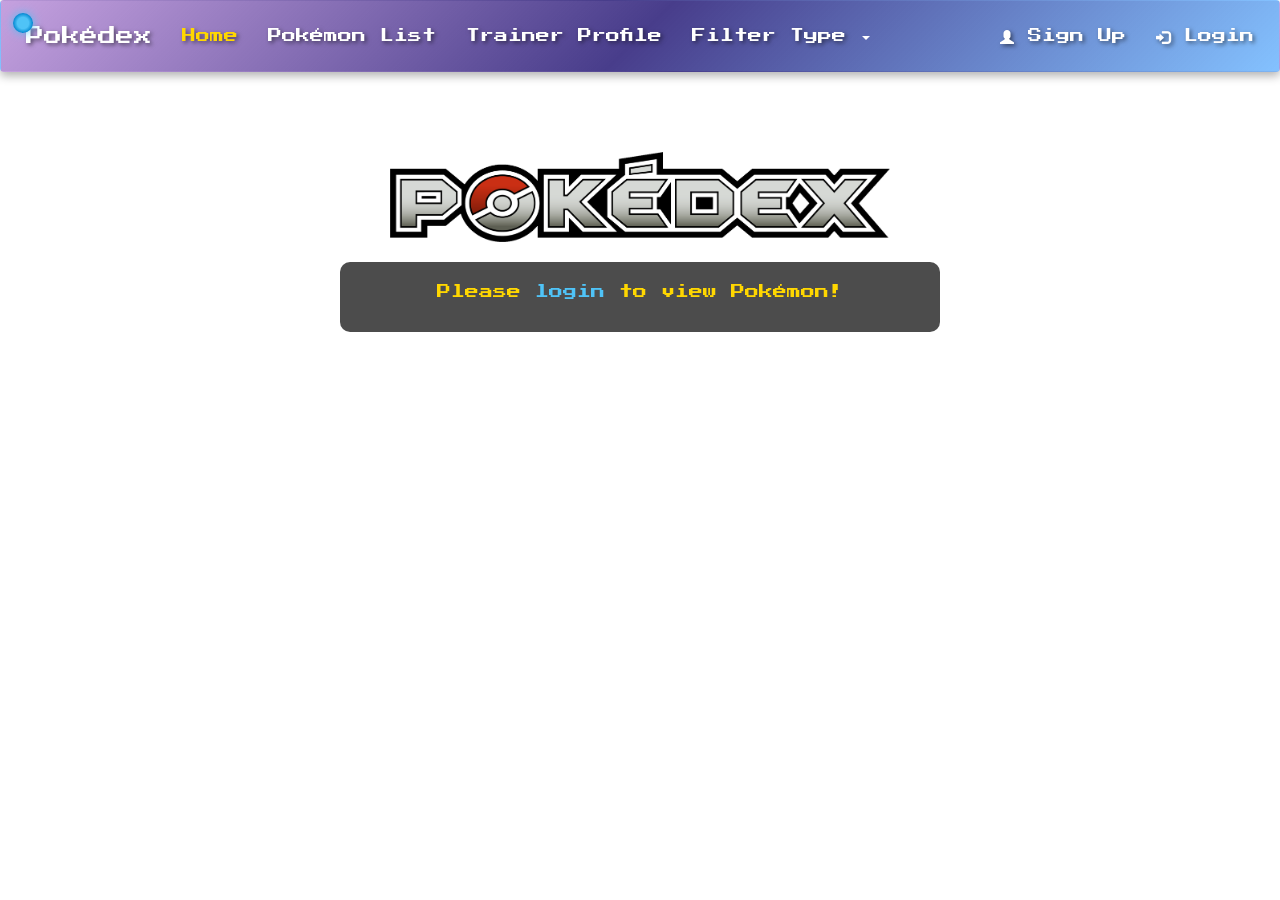
<file: index.html>
<!DOCTYPE html>
<html lang="en">
<head>
    <meta charset="UTF-8">
    <meta name="viewport" content="width=device-width, initial-scale=1.0">
    <title>Pokédex</title>
    <link rel="stylesheet" href="some.css">
    <link rel="stylesheet" href="https://maxcdn.bootstrapcdn.com/bootstrap/3.4.1/css/bootstrap.min.css">
    <script src="https://ajax.googleapis.com/ajax/libs/jquery/3.7.1/jquery.min.js"></script>
    <script src="https://maxcdn.bootstrapcdn.com/bootstrap/3.4.1/js/bootstrap.min.js"></script>
</head>
<body>
    <nav class="navbar">
        <div class="container-fluid">
            <div class="navbar-header">
                <a class="navbar-brand" href="#">Pokédex</a>
            </div>
            <ul class="nav navbar-nav">
                <li class="active"><a href="#" data-require-login="false">Home</a></li>
                <li><a href="#" data-require-login="true">Pokémon List</a></li>
                <li><a href="#" data-require-login="true">Trainer Profile</a></li>
                <li class="dropdown">
                    <a href="#" class="dropdown-toggle" data-toggle="dropdown" data-require-login="true">Filter Type <b class="caret"></b></a>
                    <ul class="dropdown-menu">
                        <li><a href="#" onclick="filterType('all')">All</a></li>
                        <li><a href="#" onclick="filterType('grass')">Grass</a></li>
                        <li><a href="#" onclick="filterType('fire')">Fire</a></li>
                        <li><a href="#" onclick="filterType('water')">Water</a></li>
                        <li><a href="#" onclick="filterType('electric')">Electric</a></li>
                        <li><a href="#" onclick="filterType('psychic')">Psychic</a></li>
                        <li><a href="#" onclick="filterType('dragon')">Dragon</a></li>
                    </ul>
                </li>
            </ul>
            <ul class="nav navbar-nav navbar-right" id="auth-nav">
                <li><a href="#" id="signUpBtn"><span class="glyphicon glyphicon-user"></span> Sign Up</a></li>
                <li><a href="#" id="loginBtn"><span class="glyphicon glyphicon-log-in"></span> Login</a></li>
            </ul>
        </div>
    </nav>

    <style>
        @import url('https://fonts.googleapis.com/css2?family=Press+Start+2P&display=swap');
    </style>

    <div class="content">
        <img src="logo.png" alt="pokedex" class="pokedex-logo">
        <div id="list"></div>
        <div id="not-logged-in" class="not-logged-in">
            <p>Please <a href="#" id="loginPrompt">login</a> to view Pokémon!</p>
        </div>
        <div class="load-more">
            <button id="loadMoreBtn">Load More Pokémon</button>
        </div>
    </div>

    <div id="signUpModal" class="modal">
        <div class="modal-content">
            <span class="close">×</span>
            <h2>Sign Up</h2>
            <form id="signUpForm">
                <input type="text" id="signUpUsername" placeholder="Username" required>
                <input type="password" id="signUpPassword" placeholder="Password" required>
                <button type="submit">Sign Up</button>
            </form>
        </div>
    </div>

    <div id="loginModal" class="modal">
        <div class="modal-content">
            <span class="close">×</span>
            <h2>Login</h2>
            <form id="loginForm">
                <input type="text" id="loginUsername" placeholder="Username" required>
                <input type="password" id="loginPassword" placeholder="Password" required>
                <button type="submit">Login</button>
            </form>
        </div>
    </div>

    <video autoplay loop muted playsinline id="bg-video">
        <source src="FpLlm58JY2xnANt_Pokemon Room_6_170756.mp4" type="video/mp4">
    </video>

    <script src="home.js"></script>
</body>
</html>
</file>
<file: some.css>
* {
    margin: 0;
    padding: 0;
    box-sizing: border-box;
}

body {
    background: transparent;
    color: #fff;
    overflow-x: hidden;
}

#bg-video {
    position: fixed;
    top: 0;
    left: 0;
    width: 100vw;
    height: 100vh;
    object-fit: cover;
    z-index: -1;
    filter: blur(5.5px);
}

.navbar {
    position: fixed;
    top: 0;
    left: 0;
    width: 100%;
    margin: 0;
    padding: 10px;
    background: linear-gradient(135deg, #6a0dad63, #483D8B, #1e8fff8c);
    border-bottom: 3px solid #d32f2f;
    box-shadow: 0 4px 10px rgba(0, 0, 0, 0.3);
    z-index: 1000;
}

.navbar::before {
    content: '';
    position: absolute;
    top: 12px;
    left: 12px;
    width: 20px;
    height: 20px;
    background: radial-gradient(circle, #4fc3f7 40%, #0288d1 70%);
    border-radius: 50%;
    box-shadow: 0 0 10px #4fc3f7;
}

.navbar-brand, .nav a {
    font-family: 'Press Start 2P', cursive;
    color: #fff !important;
    text-shadow: 2px 2px 4px rgba(0, 0, 0, 0.5);
}

.navbar .active a {
    color: #ffd700 !important;
}

.nav a:hover {
    color: #ffd700 !important;
}

.dropdown-menu {
    background: #483D8B;
    border: 2px solid #d32f2f;
    border-radius: 5px;
}

.dropdown-menu a {
    color: #fff !important;
    font-family: 'Press Start 2P', cursive;
    font-size: 0.9em;
    padding: 10px !important;
}

.dropdown-menu a:hover {
    background: #0288d1 !important;
    color: #ffd700 !important;
}

.content {
    margin-top: 80px;
    margin-bottom: 60px; 
}

.pokedex-logo {
    display: block;
    margin: 20px auto;
    max-width: 500px;
    height: auto;
}

.not-logged-in {
    text-align: center;
    padding: 20px;
    background: rgba(0, 0, 0, 0.7);
    border-radius: 10px;
    max-width: 600px;
    margin: 20px auto;
}

.not-logged-in p {
    font-family: 'Press Start 2P', cursive;
    font-size: 1em;
    color: #ffd700;
}

.not-logged-in a {
    color: #4fc3f7;
    text-decoration: none;
}

.not-logged-in a:hover {
    color: #0288d1;
}

#list {
    display: grid;
    grid-template-columns: repeat(auto-fit, minmax(200px, 1fr));
    gap: 20px;
    padding: 20px;
    max-width: 1200px;
    margin: 0 auto;
    position: relative;
    z-index: 1;
}

.item {
    background: linear-gradient(135deg, #5165ffd4, #548dffc8, #d2dfffbc);
    border: 3px solid #d32f2f;
    border-radius: 10px;
    box-shadow: 0 2px 5px rgba(0, 0, 0, 0.1);
    text-align: center;
    padding: 15px;
    transition: transform 0.3s, box-shadow 0.3s;
}

.item:hover {
    transform: translateY(-5px);
    box-shadow: 0 4px 10px rgba(0, 0, 0, 0.2);
}

.item a {
    text-decoration: none;
}

.pokemon-img {
    width: 120px;
    height: 120px;
    object-fit: contain;
    margin-bottom: 5px;
    transition: transform 0.3s;
}

.item:hover .pokemon-img {
    transform: scale(1.1);
}

.item h3 {
    font-family: 'Press Start 2P', cursive;
    font-size: 15px;
    color: #ffffff;
    margin: 0;
    text-transform: capitalize;
    text-shadow: 1px 1px 2px rgba(0, 0, 0, 0.5);
}

.load-more {
    position: fixed;
    bottom: 10px;
    left: 50%;
    transform: translateX(-50%);
    z-index: 1000;
}

#loadMoreBtn {
    padding: 12px 30px;
    background: #ff4500;
    color: #fff;
    border: 2px solid #d32f2f;
    border-radius: 8px;
    font-family: 'Press Start 2P', cursive;
    font-size: 0.9em;
    cursor: pointer;
    transition: background 0.3s, transform 0.2s;
}

#loadMoreBtn:hover {
    background: #d32f2f;
    transform: scale(1.05);
}

#loadMoreBtn:disabled {
    background: #666;
    cursor: not-allowed;
    border-color: #333;
}

.modal {
    display: none;
    position: fixed;
    top: 0;
    left: 0;
    width: 100%;
    height: 100%;
    background: rgba(0, 0, 0, 0.7);
    z-index: 2000;
    justify-content: center;
    align-items: center;
}

.modal-content {
    background: linear-gradient(135deg, #6a0dad63, #483D8B, #1e8fff8c);
    padding: 20px;
    border: 3px solid #d32f2f;
    border-radius: 10px;
    width: 90%;
    max-width: 400px;
    box-shadow: 0 5px 15px rgba(0, 0, 0, 0.5);
    position: relative;
    animation: zoomIn 0.3s ease-out;
}

@keyframes zoomIn {
    from {
        transform: scale(0);
        opacity: 0;
    }
    to {
        transform: scale(1);
        opacity: 1;
    }
}

.modal-content h2 {
    color: #ffd700;
    font-family: 'Press Start 2P', cursive;
    text-align: center;
    margin-bottom: 20px;
}

.modal-content input {
    width: 100%;
    padding: 10px;
    margin: 10px 0;
    border: 2px solid #0288d1;
    border-radius: 5px;
    font-size: 1em;
    background: #fff;
    color: #212121;
}

.modal-content button {
    width: 100%;
    padding: 10px;
    background: #4caf50;
    color: #fff;
    border: none;
    border-radius: 5px;
    font-family: 'Press Start 2P', cursive;
    font-size: 0.9em;
    cursor: pointer;
    transition: background 0.3s;
}

.modal-content button:hover {
    background: #388e3c;
}

.close {
    position: absolute;
    top: 10px;
    right: 15px;
    font-size: 1.5em;
    color: #ffd700;
    cursor: pointer;
}

@media (max-width: 768px) {
    .content {
        margin-top: 100px;
        margin-bottom: 80px;
    }
    #list {
        grid-template-columns: repeat(auto-fit, minmax(150px, 1fr));
        padding: 10px;
    }
    .item {
        padding: 10px;
    }
    .pokemon-img {
        width: 100px;
        height: 100px;
    }
    .item h3 {
        font-size: 13px;
    }
    .pokedex-logo {
        width: 300px;
    }
    .load-more {
        bottom: 15px;
    }
    #loadMoreBtn {
        padding: 10px 20px;
        font-size: 0.8em;
    }
    .not-logged-in p {
        font-size: 0.9em;
    }
}
.load-more {
    position: fixed;
    bottom: 20px;
    left: 50%;
    transform: translateX(-50%);
    z-index: 1000;
    width: 100%;
    text-align: center;
}

#loadMoreBtn {
    padding: 12px 30px;
    background: #ff4500;
    color: #fff;
    border: 2px solid #d32f2f;
    border-radius: 8px;
    font-family: 'Press Start 2P', cursive;
    font-size: 0.9em;
    cursor: pointer;
    transition: background 0.3s, transform 0.2s;
    max-width: 200px; 
}

#loadMoreBtn:hover {
    background: #d32f2f;
    transform: scale(1.05);
}

#loadMoreBtn:disabled {
    background: #666;
    cursor: not-allowed;
    border-color: #333;
}


.content {
    margin-top: 80px;
    margin-bottom: 80px; 
}


@media (max-width: 768px) {
    .content {
        margin-top: 100px;
        margin-bottom: 100px; 
    }
    #loadMoreBtn {
        padding: 10px 20px;
        font-size: 0.8em;
        max-width: 180px;
    }
}
</file>
